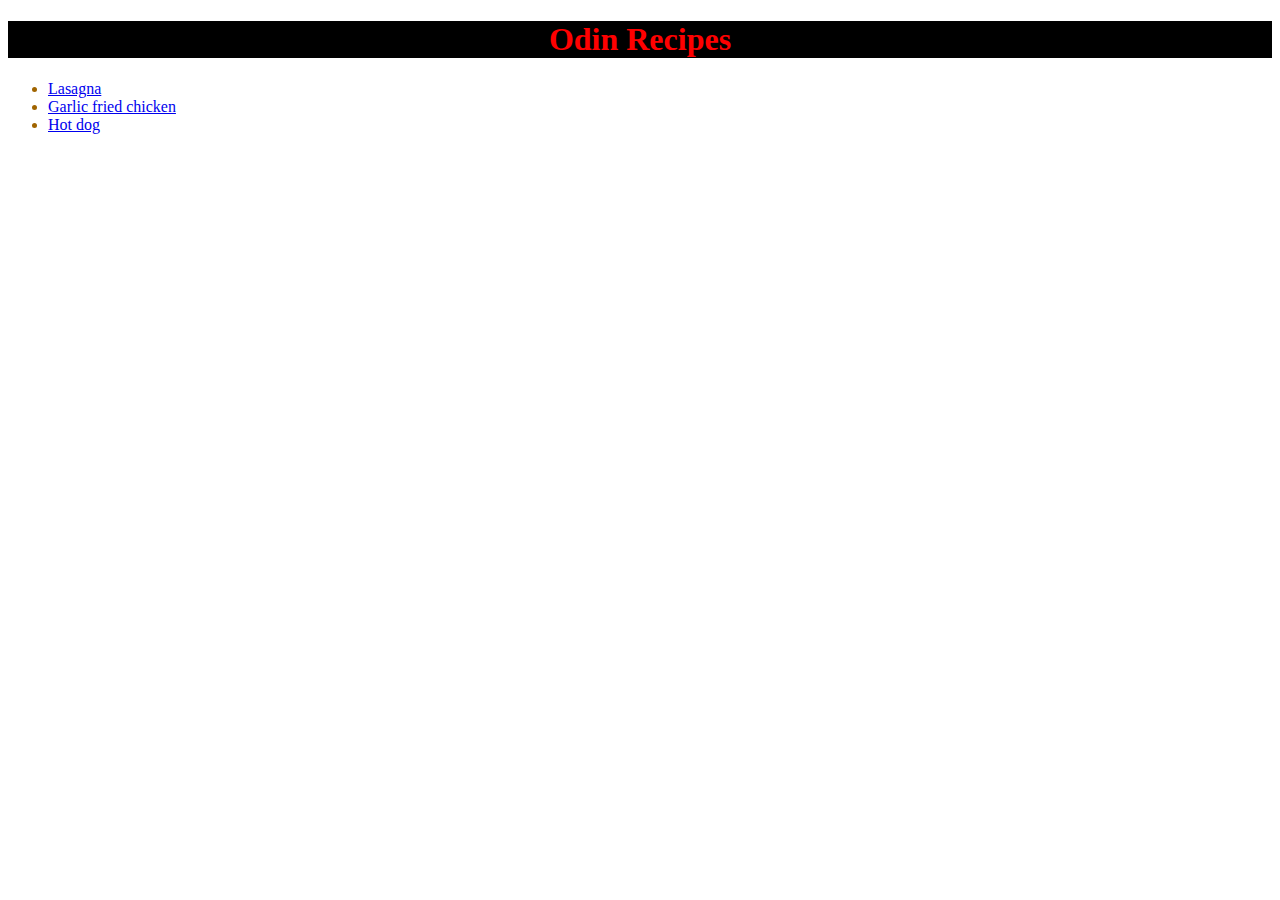
<file: index.html>
<!DOCTYPE html>
<html lang="en">
<head>
    <meta charset="UTF-8">
    <meta name="viewport" content="width=device-width, initial-scale=1.0">
    <title>Document</title>
    <link rel = "stylesheet" href = "style.css">
</head>
<body>
    <h1>Odin Recipes</h1>
    <ul>
        <li><a href = "recipes/lasagna.html" >Lasagna</a></li>
        <li><a href="recipes/garlic_fried_chicken.html" >Garlic fried chicken</a></li>
        <li><a href = "recipes/hotdog.html" >Hot dog</a></li>
    </ul>
</body>
</html>
</file>
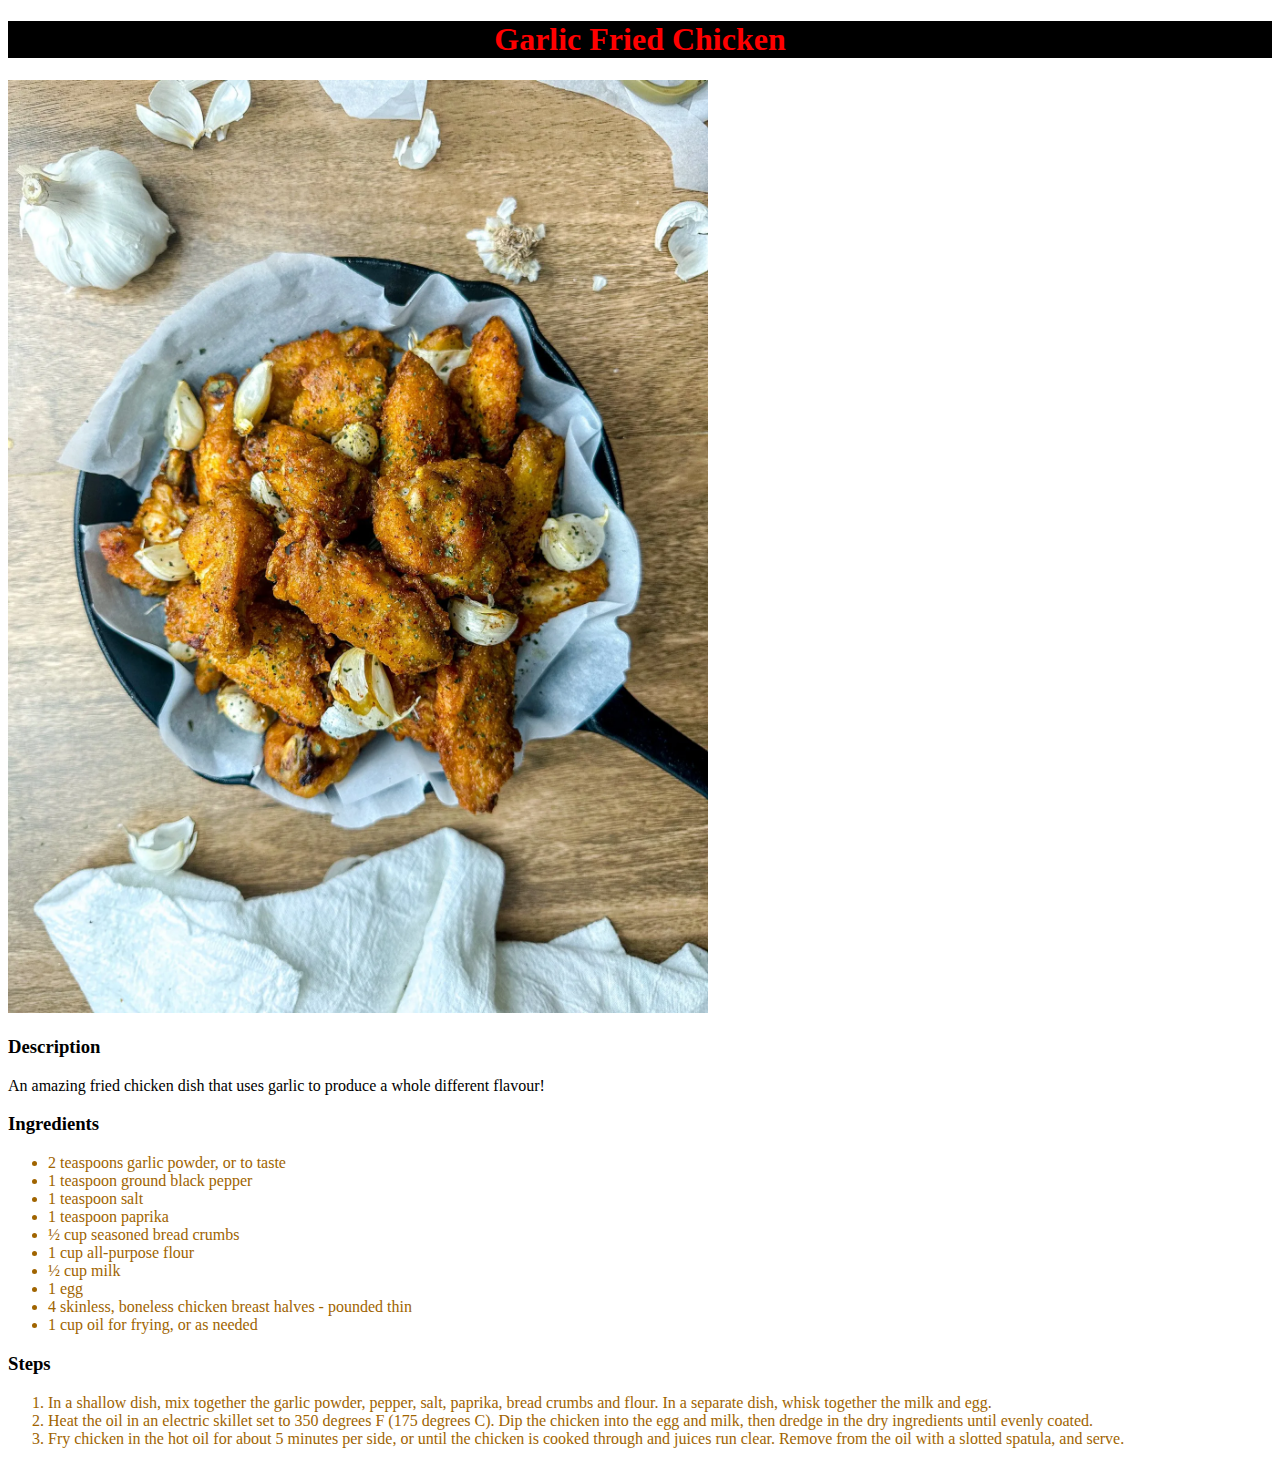
<file: recipes/garlic_fried_chicken.html>
<!DOCTYPE html>
<html lang="en">
<head>
    <meta charset="UTF-8">
    <meta name="viewport" content="width=device-width, initial-scale=1.0">
    <title>Garlic Fried Chicken Recipe</title>
    <link rel = "stylesheet" href = "../style.css">
</head>
<body>
    <h1>Garlic Fried Chicken</h1>
    <img src="../images/garlic_chicken_pic.webp" width="700">
    <h3>Description</h3>
    <p> An amazing fried chicken dish that uses garlic to produce a whole different flavour! </p>
    <h3>Ingredients</h3>
    <ul>
        <li>2 teaspoons garlic powder, or to taste</li>
        <li>1 teaspoon ground black pepper</li>
        <li>1 teaspoon salt</li>
        <li>1 teaspoon paprika</li>
        <li>½ cup seasoned bread crumbs</li>
        <li>1 cup all-purpose flour</li>
        <li>½ cup milk</li>
        <li>1 egg</li>
        <li>4 skinless, boneless chicken breast halves - pounded thin</li>
        <li>1 cup oil for frying, or as needed</li>
    </ul>
    <h3>Steps</h3>
    <ol>
        <li>In a shallow dish, mix together the garlic powder, pepper, salt, paprika, bread crumbs and flour. In a separate dish, whisk together the milk and egg.</li>
        <li>Heat the oil in an electric skillet set to 350 degrees F (175 degrees C). Dip the chicken into the egg and milk, then dredge in the dry ingredients until evenly coated.</li>
        <li>Fry chicken in the hot oil for about 5 minutes per side, or until the chicken is cooked through and juices run clear. Remove from the oil with a slotted spatula, and serve.</li>
    </ol>
</body>
</html>
</file>
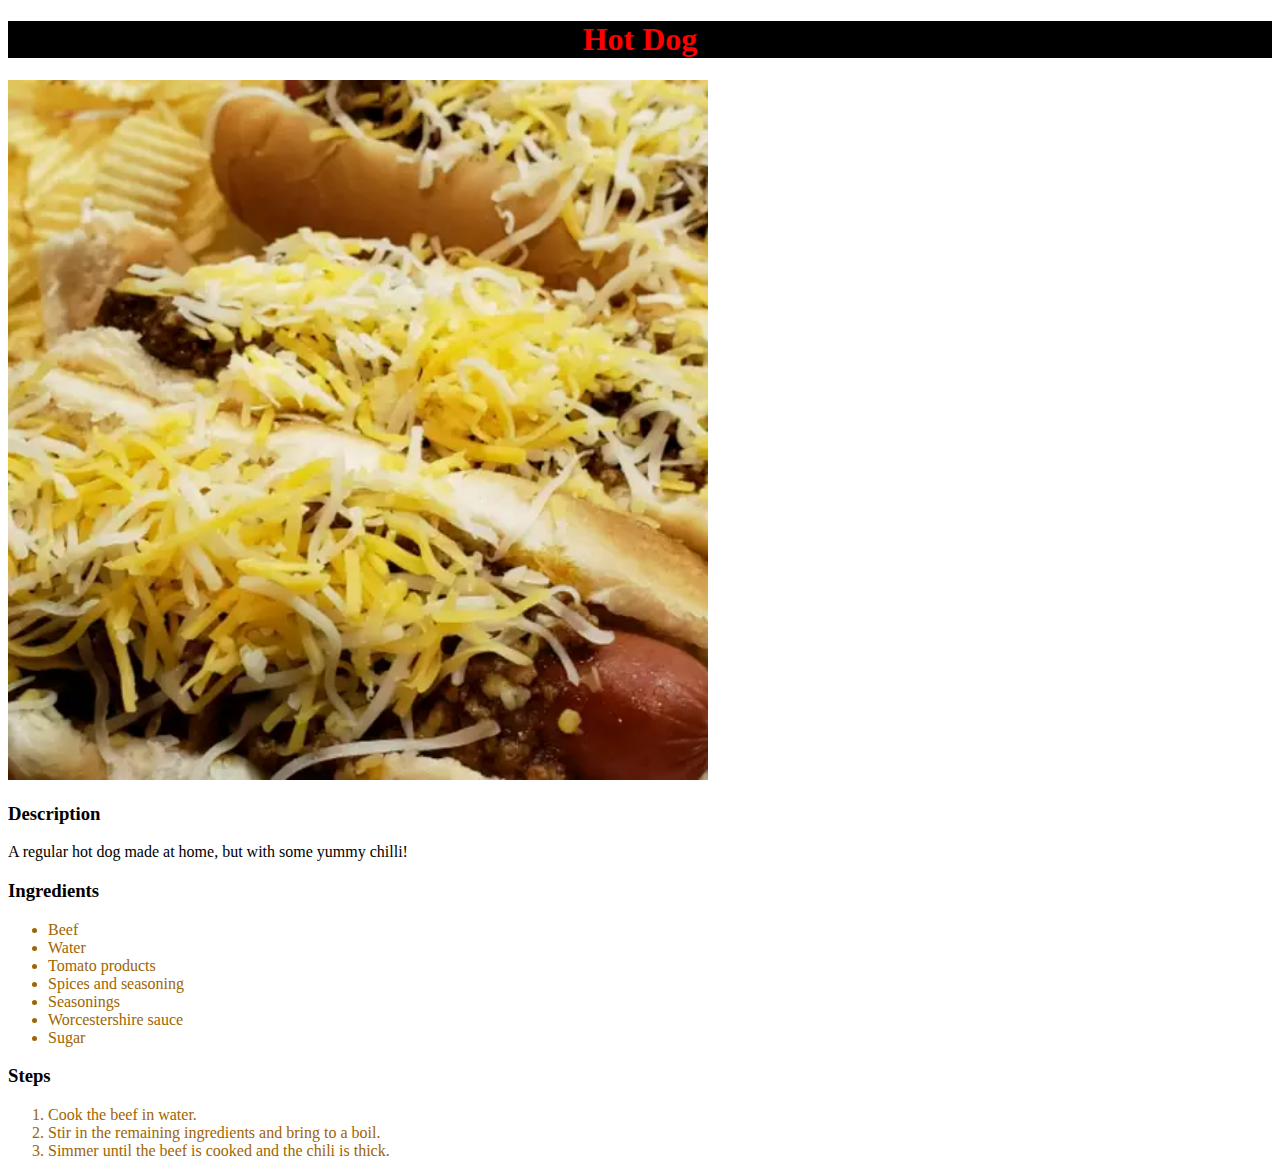
<file: recipes/hotdog.html>
<!DOCTYPE html>
<html lang="en">
<head>
    <meta charset="UTF-8">
    <meta name="viewport" content="width=device-width, initial-scale=1.0">
    <title>Hot Dog Recipe</title>
    <link rel = "stylesheet" href = "../style.css">
</head>
<body>
    <h1>Hot Dog</h1>
    <img src="../images/hotdog_pic.webp" width="700">
    <h3>Description</h3>
    <p> A regular hot dog made at home, but with some yummy chilli! </p>
    <h3>Ingredients</h3>
    <ul>
        <li>Beef</li>
        <li>Water</li>
        <li>Tomato products</li>
        <li>Spices and seasoning</li>
        <li>Seasonings</li>
        <li>Worcestershire sauce</li>
        <li>Sugar</li>
    </ul>
    <h3>Steps</h3>
    <ol>
        <li>Cook the beef in water. </li>
        <li>Stir in the remaining ingredients and bring to a boil.</li>
        <li>Simmer until the beef is cooked and the chili is thick.</li>
    </ol>
</body>
</html>
</file>
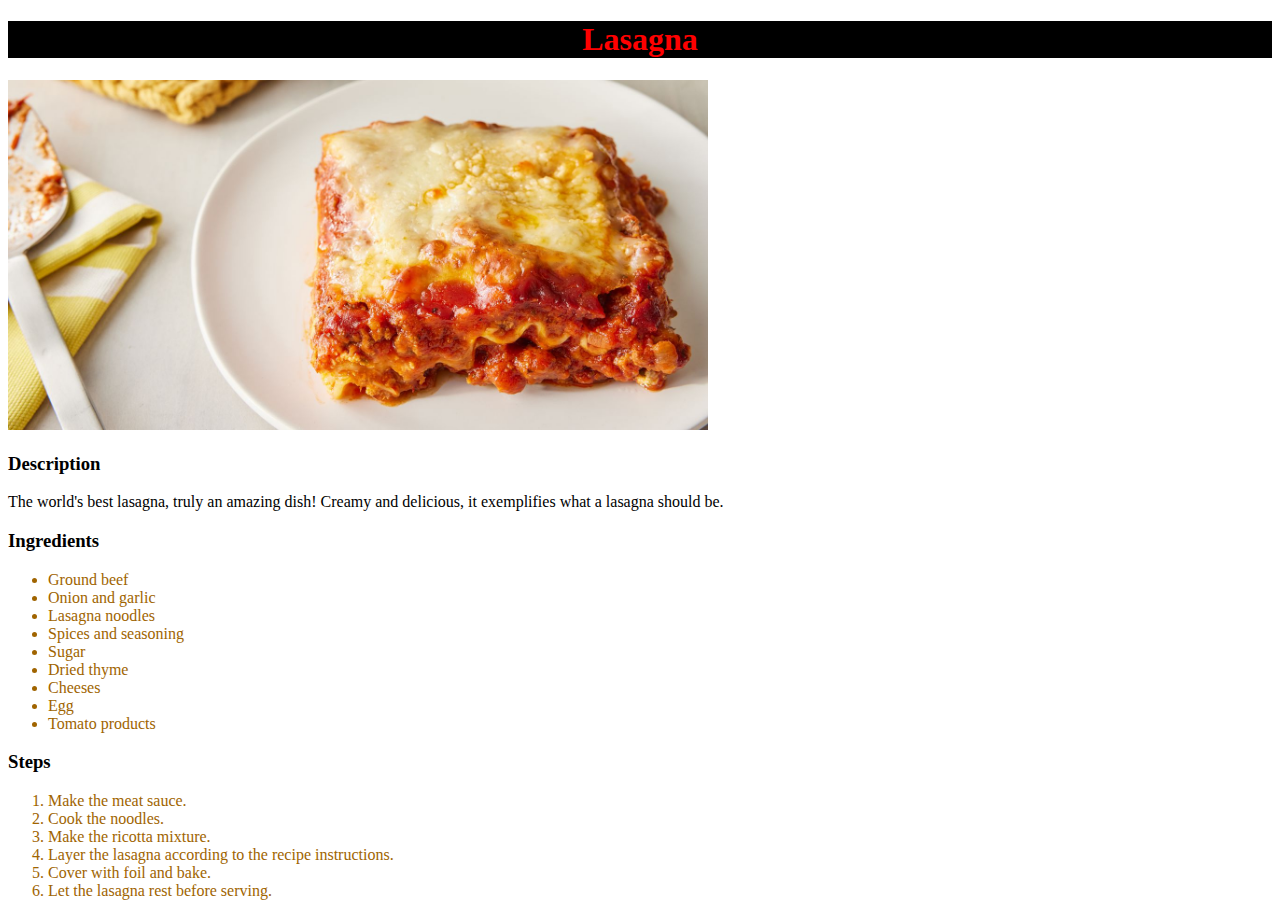
<file: recipes/lasagna.html>
<!DOCTYPE html>
<html lang="en">
<head>
    <meta charset="UTF-8">
    <meta name="viewport" content="width=device-width, initial-scale=1.0">
    <title>Lasagna Recipe</title>
    <link rel = "stylesheet" href = "../style.css">
</head>
<body>
    <h1>Lasagna</h1>
    <img src="../images/lasagna_pic.jpg" width="700">
    <h3>Description</h3>
    <p> The world's best lasagna, truly an amazing dish! Creamy and delicious, it exemplifies what a lasagna should be. </p>
    <h3>Ingredients</h3>
    <ul>
        <li>Ground beef</li>
        <li>Onion and garlic</li>
        <li>Lasagna noodles</li>
        <li>Spices and seasoning</li>
        <li>Sugar</li>
        <li>Dried thyme</li>
        <li>Cheeses</li>
        <li>Egg</li>
        <li>Tomato products</li>
    </ul>
    <h3>Steps</h3>
    <ol>
        <li>Make the meat sauce.</li>
        <li>Cook the noodles.</li>
        <li>Make the ricotta mixture.</li>
        <li>Layer the lasagna according to the recipe instructions.</li>
        <li>Cover with foil and bake.</li>
        <li>Let the lasagna rest before serving.</li>
    </ol>
</body>
</html>
</file>
<file: style.css>
h1 {
    color: red;
    background-color: black;
    font-weight: bold;
    text-align: center;
}

li {
    color: rgb(160, 100, 0);
    background-color: white;
    font-weight: normal;
    text-align: left;
}
</file>
